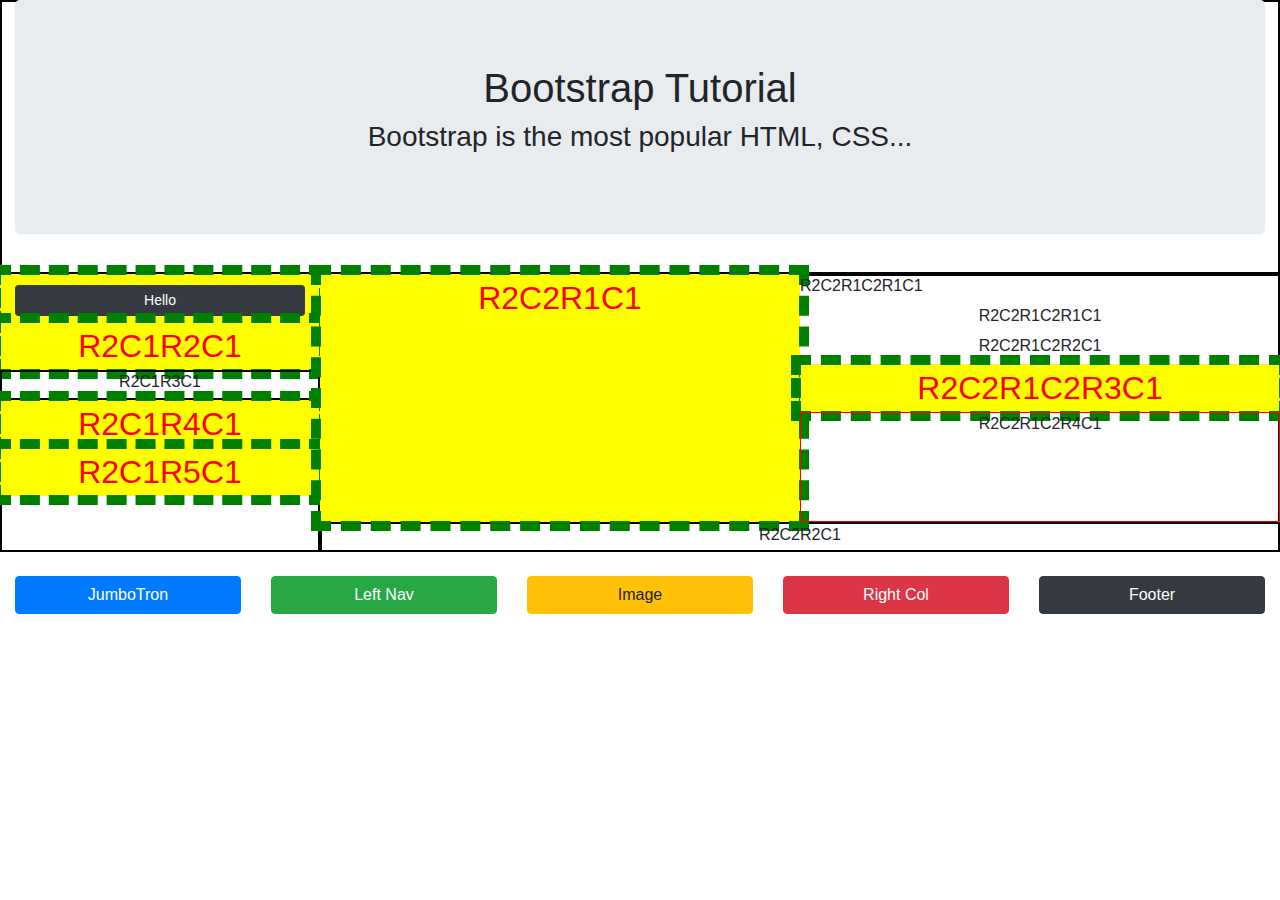
<file: Index.html>
﻿<!DOCTYPE html>
<html>
<head>
    <meta charset="utf-8" />
    <title>Jason's Grid Reinforcement</title>

    <link href="Content/bootstrap.min.css" rel="stylesheet" />

    <link href="Content/custom.css" rel="stylesheet" />
    <link href="Content/custom2.css" rel="stylesheet" />

</head>
<body>

    <div class="container-fluid">
        <div class="row insideBorderBlack">
            <div id="jumbo" class="col h3">
                <!--jumbotron-->
                <div class="jumbotron">
                    <h1>Bootstrap Tutorial</h1>
                    <p>Bootstrap is the most popular HTML, CSS...</p>
                </div>


            </div>
        </div>
        <div class="row">
            <div id="leftNav" class="col-3 insideBorderBlack">
                <div class="row">
                    <div class="col insideBorderRed">
                        <button class="btn btn-sm btn btn-dark">Hello</button>
                    </div>
                </div>
                <div class="row">
                    <div class="col insideBorderRed">R2C1R2C1</div>
                </div>
                <div class="row">
                    <div class="col insideBorderBlack">R2C1R3C1</div>
                </div>
                <div class="row">
                    <div class="col insideBorderRed">R2C1R4C1</div>
                </div>
                <div class="row">
                    <div class="col insideBorderRed">R2C1R5C1</div>
                </div>
            </div>
            <div class="col-9 insideBorderBlack">
                <div class="row tallRow">
                    <div id="image" class="col insideBorderRed">
                        R2C2R1C1
                    </div>
                    <div id="rightCol" class="col ">
                        <div class="row">
                            <!--<div class="col insideBorderRed">R2C2R1C2R1C1</div>-->
                            R2C2R1C2R1C1

                        </div>
                        <div class="row">
                            <div class="col">R2C2R1C2R1C1</div>


                        </div>
                        <div class="row">
                            <div class="col">R2C2R1C2R2C1</div>
                        </div>
                        <div class="row">
                            <div class="col insideBorderRed">R2C2R1C2R3C1</div>
                        </div>
                        <div class="row">
                            <div class="col insideBorderRedTall">R2C2R1C2R4C1</div>
                        </div>
                    </div>
                </div>
                <div id="footer" class="row insideBorderBlack">
                    <div class="col text-center h6 tp3">R2C2R2C1</div>
                </div>
            </div>
        </div>

        <br />

        <div class="row">
            <div class="col">
                <button id="btn1" class="btn btn-primary">JumboTron</button>
            </div>
            <div class="col">
                <button id="btn2" class="btn btn-success">Left Nav</button>
            </div>
            <div class="col">
                <button id="btn3" class="btn btn-warning">Image</button>
            </div>
            <div class="col">
                <button id="btn4" class="btn btn-danger">Right Col</button>
            </div>
            <div class="col">
                <button id="btn5" class="btn btn-dark">Footer</button>
            </div>
        </div>
    </div>


    <script src="Scripts/jquery-3.0.0.min.js"></script>
    <script src="Scripts/bootstrap.min.js"></script>

    <script>
        $("#btn1").on("click", function () {
            let jumboColor = $("#jumbo").css("background-color");
            if (jumboColor == "rgba(0, 0, 0, 0)")
                $("#jumbo").css('background-color', 'yellow');
            else
                $("#jumbo").css('background-color', '');
        });

        $("#btn2").on("click", function () {
            let navColor = $("#leftNav").css("background-color");
            if (navColor == "rgba(0, 0, 0, 0)")
                $("#leftNav").css('background-color', 'pink');
            else
                $("#leftNav").css('background-color', '');
        });

        $("#btn3").on("click", function () {
            let imgColor = $("#image").css("background-color");
            if (imgColor == "rgba(0, 0, 0, 0)")
                $("#image").css('background-color', 'green');
            else
                $("#image").css('background-color', '');
        });

        $("#btn4").on("click", function () {
            let rightCol = $("#rightCol").css("background-color");
            if (rightCol == "rgba(0, 0, 0, 0)")
                $("#rightCol").css('background-color', 'blue');
            else
                $("#rightCol").css('background-color', '');
        });

        $("#btn5").on("click", function () {
            let footer = $("#footer").css("background-color");
            if (footer == "rgba(0, 0, 0, 0)")
                $("#footer").css('background-color', 'grey');
            else
                $("#footer").css('background-color', '');
        });

    </script>




</body>
</html>
</file>
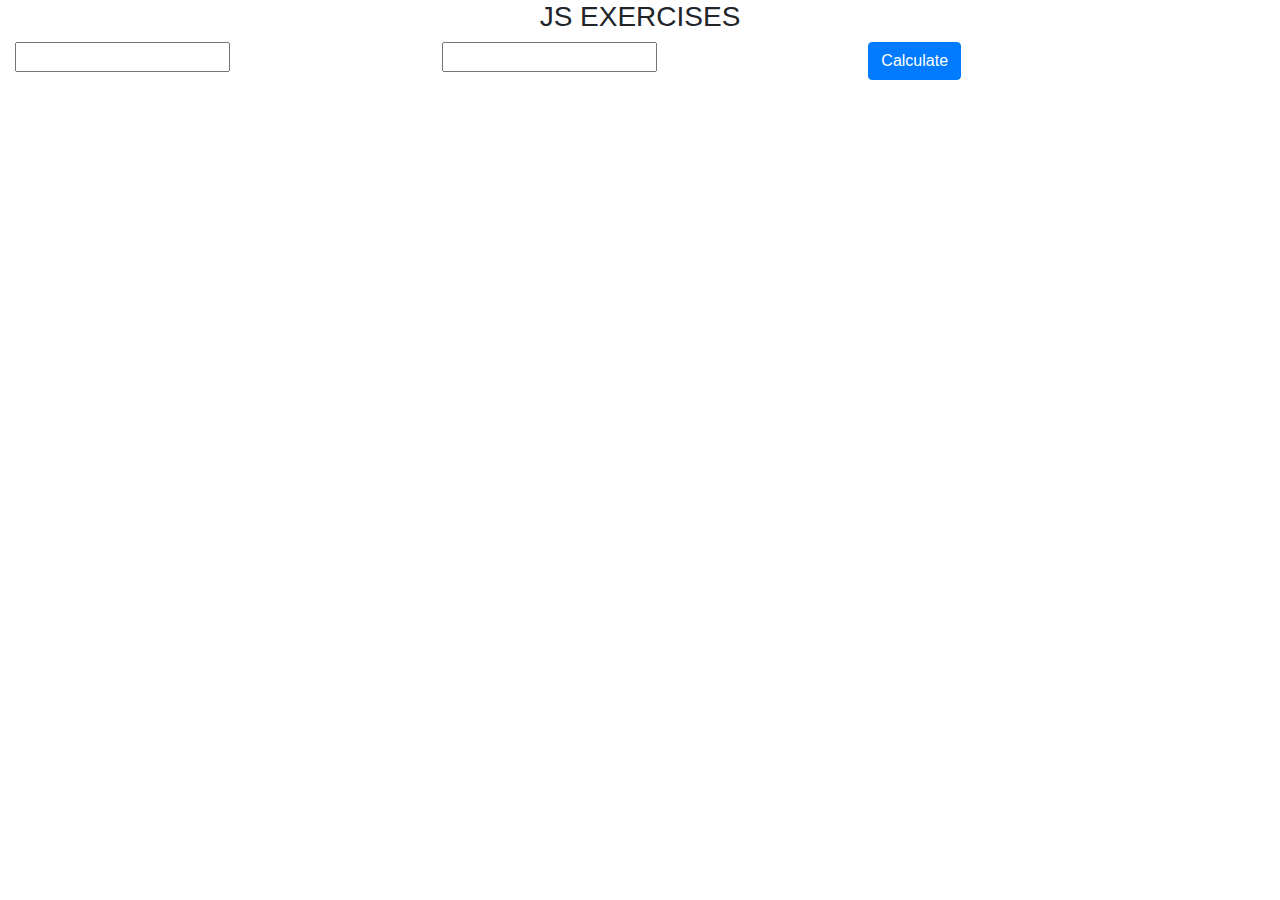
<file: JSExercises.html>
﻿<!DOCTYPE html>
<html>
<head>
    <meta charset="utf-8" />
    <title>JS Exercises</title>


    <link href="Content/bootstrap.min.css" rel="stylesheet" />

</head>
<body>

    <div class="container-fluid">
        <div class="row">
            <div class="col text-center h3">JS EXERCISES</div>
        </div>

        <div class="row">
            <div class="col">
                <input id="num1" type="text"/>
            </div>
            <div class="col">
                <input id="num2" type="text" />
            </div>
            <div class="col">
                <button class="btn btn-primary" id="btnCalc">Calculate</button>
            </div>
        </div>

        <div class="row">
            <div class="col">
                <p id="output"></p>
            </div>
        </div>



    </div>






    <script src="Scripts/jquery-3.0.0.min.js"></script>
    <script src="Scripts/bootstrap.min.js"></script>


    <script>

        //$("#btnCalc").on("click", function () {});

        $("#btnCalc").on("click", function () {
            //ParseInt is better
            //Step 1: Get user input
            var num1 = Number($("#num1").val());
            var num2 = Number($("#num2").val());

            //Step 2: Do something with it
            //perform Sum and Product
            var sum = num1 + num2;
            var product = num1 * num2;

            //Step 3: Output the results
            //$("#output").text("The sum is: " + sum);
            //$("#output").append("The product is: " + product);
            //$("#output").html("The sum is: " + sum + "<br> The product is: " + product);
            $("#output").html(`The sum is: ${sum} <br> The product is: ${product}`);
        });
    </script>



</body>
</html>
</file>
<file: Content/custom.css>
﻿.insideBorderBlack {
    outline: 2px solid black;
    outline-offset: -2px;
}

.insideBorderRed {
    color: red;
    font-size: xx-large;
    outline: 1px solid red;
    outline-offset: -1px;
}

.insideBorderRedTall {
    outline: 1px solid red;
    outline-offset: -1px;
    height: 110px;
}

.row {
    min-height: 30px;
    text-align: center;
}

.tallRow {
    min-height: 200px;
}

.tp3 {
    padding-top: 3px;
}

button {
    width: 100%;
}
</file>
<file: Content/custom2.css>
﻿.insideBorderRed {
    outline: 10px dashed green;
    outline-offset: -1px;
    background-color: yellow;
}
</file>
